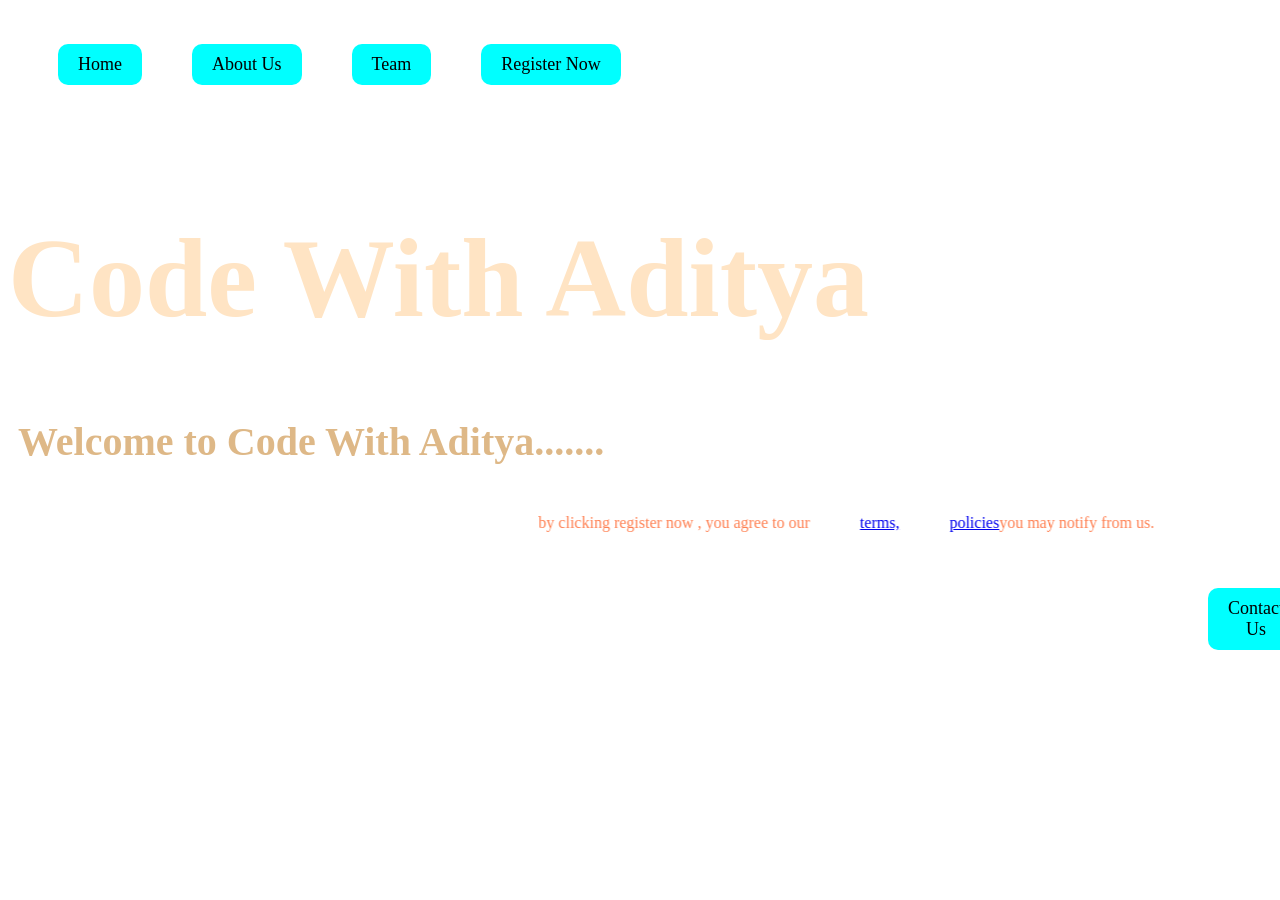
<file: index.html>
<!DOCTYPE html>
<html lang="en">
<head>
    <meta charset="UTF-8">
    <meta name="viewport" content="width=device-width, initial-scale=1.0">
    <title>Code With Aditya</title>
    <link rel="stylesheet" href="index.css">
</head>
<body background="C:\Users\hp\Desktop\Aditya\Image\index.jpg">

  <br><br>
  <a href="#" class="button">Home</a><a href="about.html" class="button">About Us</a><a href="team.html" class="button">Team</a><a href="register.html" class="button"> Register Now</a>
   <br><br><br><br>
    <h1 class="style">Code With Aditya</h1>
    <h2>Welcome to Code With Aditya.......</h2>
   <marquee scrollamount="10" behavior="alternate"><p>by clicking register now , you agree to our<a href="#">terms,</a><a href="#">policies</a>you may notify from us.</p></marquee><br><br><br>
    <a href="contact.html" class="button" float="left" style="margin-left: 1200px;">Contact Us</a>

</body>
</html>
</file>
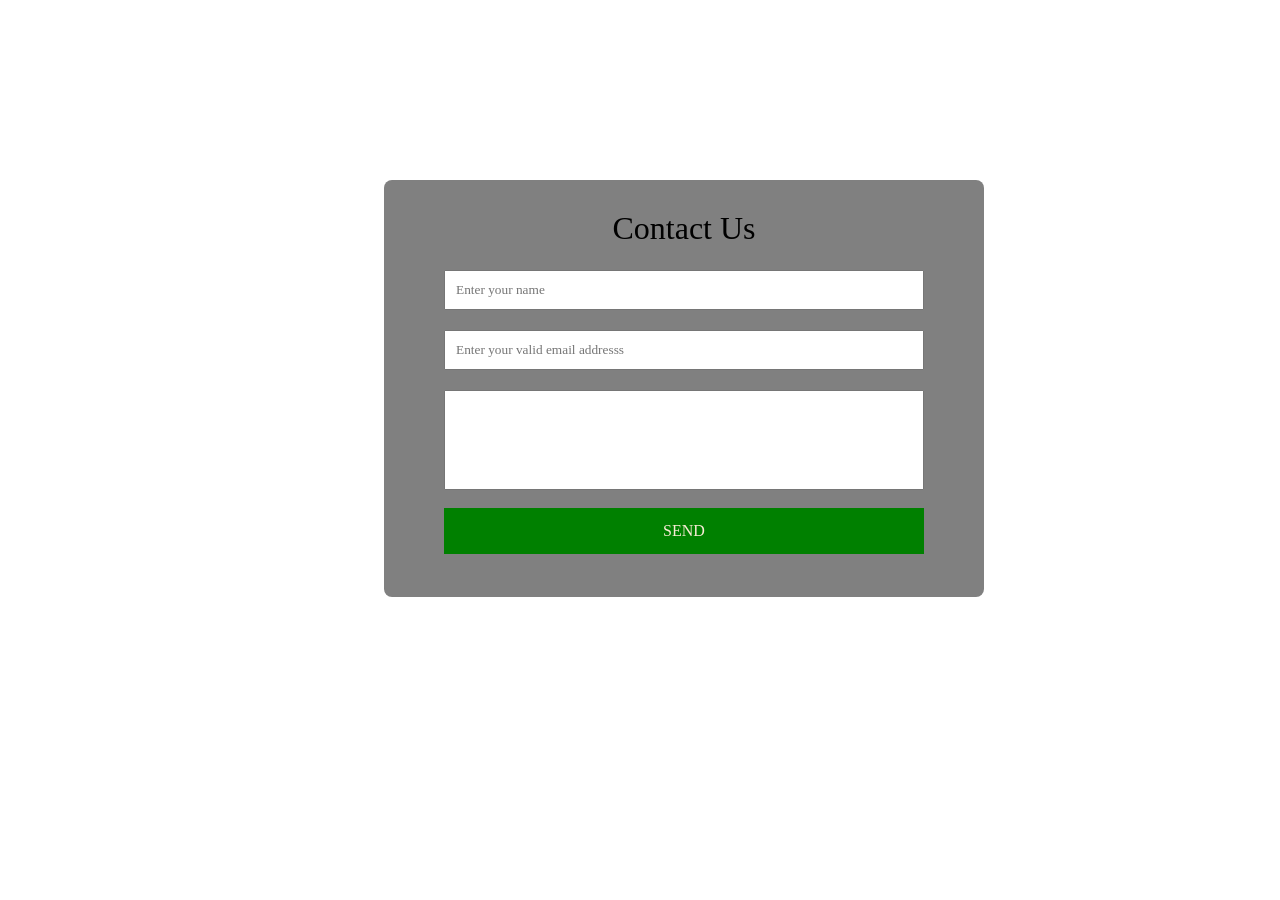
<file: contact.html>
<html>
    <head>
        <title>contact us</title>
        <!-- <link rel="stylesheet" href="https://cdnjs.cloudflare.com/ajax/libs/font-awesome/4.7.0/css/font-awesome.css"> -->
        <link rel="stylesheet" href="https://cdnjs.cloudflare.com/ajax/libs/font-awesome/4.7.0/css/font-awesome.min.css">
        <link rel="stylesheet" href="contact.css">
    </head>
    <body>
        <div class="text">
        <h1>Contact Us</h1>
         <div class="form">
            <input type="text" placeholder="Enter your name" />
            <input type="text" placeholder="Enter your valid email addresss" />
            <textarea> </textarea>
             <a href=""class="button">Send</a>
            </div>

         </div>
    </body>
</html>
</file>
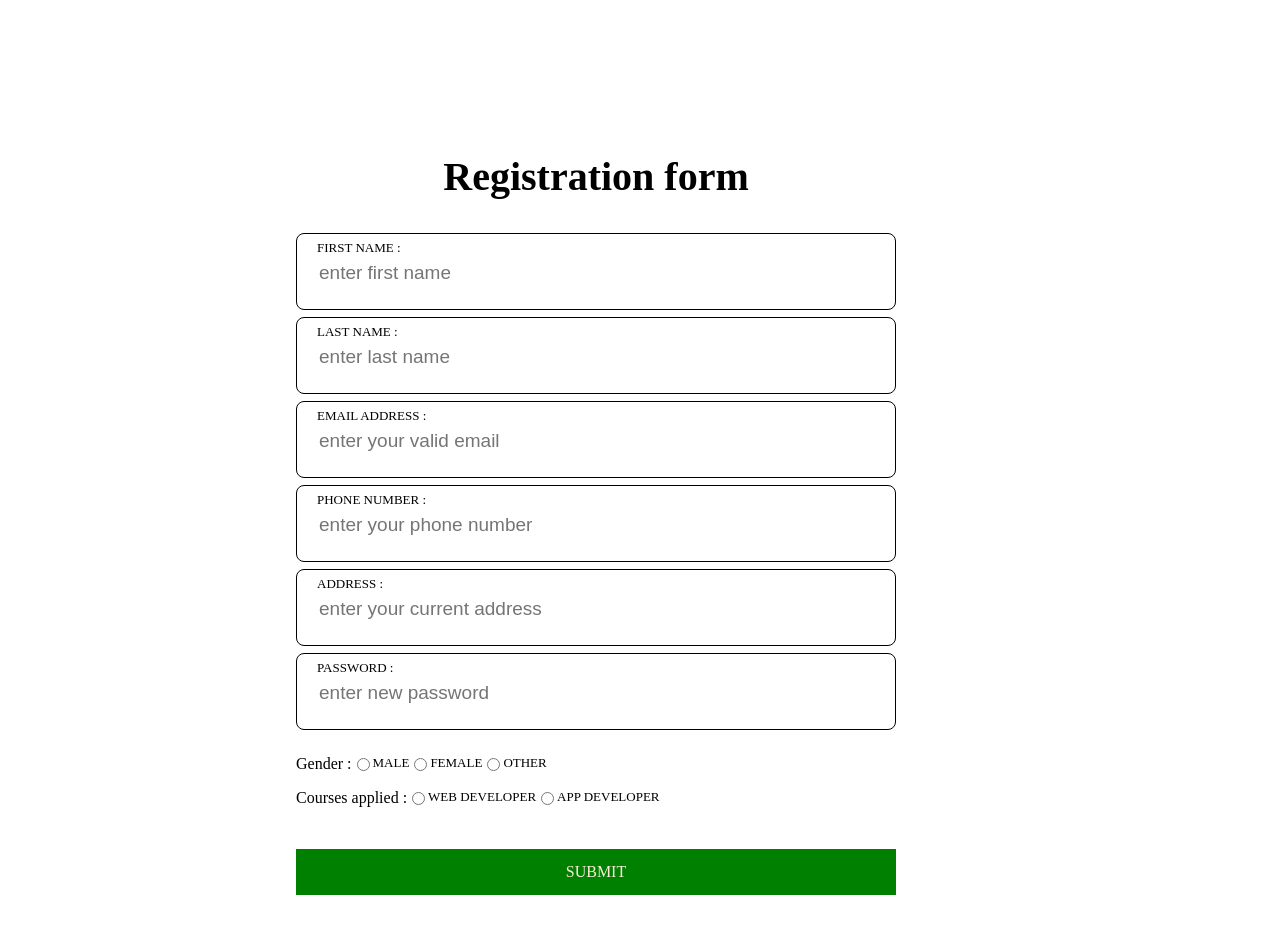
<file: register.html>
<html>
<head>
 <meta charset="UTF-8">
 <meta http-equiv="X-UA-compatible" content="IE=edge">
 <meta name="veiwport" content="width=device-width,intial-scale=1.0">
<title> document </title>
<link rel="stylesheet" href="register.css">
</head>
<body background="C:\Users\hp\Desktop\Aditya\Image\Boao Forum For Asia Technology Blue Advertising Background Backgrounds _ PSD Free Download - Pikbest.jpg">
 <div class="text">
 <h2>Registration form</h2>
 <div class="content">
  <div class="input-box">
  <label for="fname">first name :</label>
  <input type="text" placeholder="enter first name"name="name"required><br><br>
  </div>
  <div class="input-box">
    <label for="last name">last name :</label>
    <input type="last name" placeholder="enter last name"name="last name="required><br><br>
    </div>
  <div class="input-box">
  <label for="email">email address :</label>
  <input type="email" placeholder="enter your valid email"name="email"required><br><br>
  </div>
  <div class="input-box">
  <label for="phone number">phone number :</label>
  <input type="tel" placeholder="enter your phone number"name="phone number"required><br><br>
  </div>
 
  <div class="input-box">
  <label for="address">address :</label>
  <input type="text" placeholder="enter your current address"name="address"required><br><br>
  </div>
  <div class="input-box">
  <label for="password">password :</label>
  <input type="password" placeholder="enter new password" name="password"required><br><br>
  </div>
  <br>

  <div >
  <span class="gt">Gender :  </span>
  <div class="gc">
  <input type="radio" name="gender" id="male">
  <label for="gender">male</label>
  <input type="radio" name="gender" id="female">
  <label for="gender">female</label>
  <input type="radio" name="gender" id="other">
  <label for="gender">other</label>
  </div>
  </div><br>
  <div>
  <span class="ctitle">Courses applied :</span>
  <div class="ccate">
  <input type="radio" name="courses applied" id="IIT JEE">
  <label for="courses aplied for">Web Developer</label>
  <input type="radio" name="courses applied" id="NEET UG">
  <label for="courses aplied for">App Developer</label>
  </div>
</div>

<br>
<br>
 <div > 
  <a href=""class="button">Submit</a>
  
 </div>
  
</body>
</html>
</file>
<file: index.css>
body{
background-repeat: no-repeat ;
background-attachment: fixed;
background-size: 100% 100%;
}
.button {
    display: inline-block;
    padding: 10px 20px;
    font-size: 18px;
    text-align: center;
    text-decoration: none;
    cursor: pointer;
    background-color: aqua;
    border-radius: 10px;
    color: black;
  }
  .button:hover {
    background-color: rgb(255, 255, 255);
  }
  
  a{
   margin-left: 50px;
   align-items: center;
}
img{
   border-radius: 50px;
    width: 100px;
    height: 100px;
    float: right;
    position: relative;
}
h1{
  font-size: 700%;
  color: bisque;
}
h2{
  margin-left: 10px;
  font-size: 250%;
  color: burlywood;
}
.banner video{
  position:absolute;
  right: 0;
  bottom: 0;
  z-index: -1;
}
@media(min-aspect-ratio: 16/9){
  .banner video{
    width: 100%;
    height:auto;
  }
}
p{
  color: coral;
}
marquee{
  behavior: alternate;
}
</file>
<file: contact.css>
*{
    margin: 0%;
    padding: 0%;
    box-sizing: border-box;
    font-family: 'Times New Roman', Times, serif;

}
body{
    background-image: url("https://images.unsplash.com/photo-1549119246-cf57ef8a17b2?ixlib=rb-4.0.3&ixid=MnwxMjA3fDB8MHxwaG90by1wYWdlfHx8fGVufDB8fHx8&auto=format&fit=crop&w=870&q=80");
    background-position: center;
    background-size: cover;

}
    .text{
        width: 85%;
        max-width: 600px;
        background-color:grey;
        position: absolute;
        top: 20%;
        left:30%;
        padding: 30px 40px;
        border-radius: 8px;
        text-align: center;
    }
   .form{
    display: flex;
    flex-direction: column;
    margin: 7px 0px ;
    padding: 6px 20px ;
    border-radius: 8px;

   }        
    .text h1{
        font-weight: 400;
        margin-top: 0px;
    }
    .form input, textarea{
        padding: 5px 10px;
        margin: 10px 0px;
        height: 40px;
        outline: none;
    }
    .form textarea{
        height: 100px;
        resize: none;
    }
    .button{
        width: 100%;
        display: inline-block;
        background-color: green;
        padding: 14px 0px;
        text-decoration: none;
        text-transform: uppercase;
        margin-top: 8px;
        color: antiquewhite;

    }
    .button:hover{
        color:black;
        background-color: orange;
    }
</file>
<file: register.css>
body{
    background-repeat: no-repeat;
    background-attachment: fixed;
    background-size: 100% 100%;
}
 h2{
  font-size: 40px;
  font-weight: 5px;

 }
 .ctitle{
  float: left;
  position: relative;
 }
 .gt{
  float: left;
  position: relative;
 }
.gc{
  display: flex;

}
.ccate{
  display: flex;
}
    .text{
                     width: 85%;
                    max-width: 600px;
                    background-color: white;
                    position: absolute;
                    top: 10%;
                    left:20%;
                    padding: 30px 40px;
                    border-radius: 8px;
                    text-align: center;
    }
           label{
                 font-size: 13px;
                    font-weight: 2px;
                    color: 3px solid black;
                    display: block;
                 text-align: left;
                 text-transform: uppercase;
                }
                .input-box{
                border: 1px solid black;
                margin: 7px 0px ;
                padding: 6px 20px ;
                border-radius: 8px;
                }
                .input-box input{
                    width: 100%;
                    font-size: 19px;
                    margin-top: 5px;
                    border: none;
                    background: none;
                    outline: none;
                }
                    #btn{
                    width: 100%;
                    display: inline-block;
                    background-color: green;
                    padding: 14px 0px;
                    text-decoration: none;
                    text-transform: uppercase;
                    margin-top: 8px;
                    color: antiquewhite;


                  }
                  .button{
                    width: 100%;
                    display: inline-block;
                    background-color: green;
                    padding: 14px 0px;
                    text-decoration: none;
                    text-transform: uppercase;
                    margin-top: 8px;
                    color: antiquewhite;

                }
                .button:hover{
                    color:black;
                    background-color: orange;
                }
</file>
